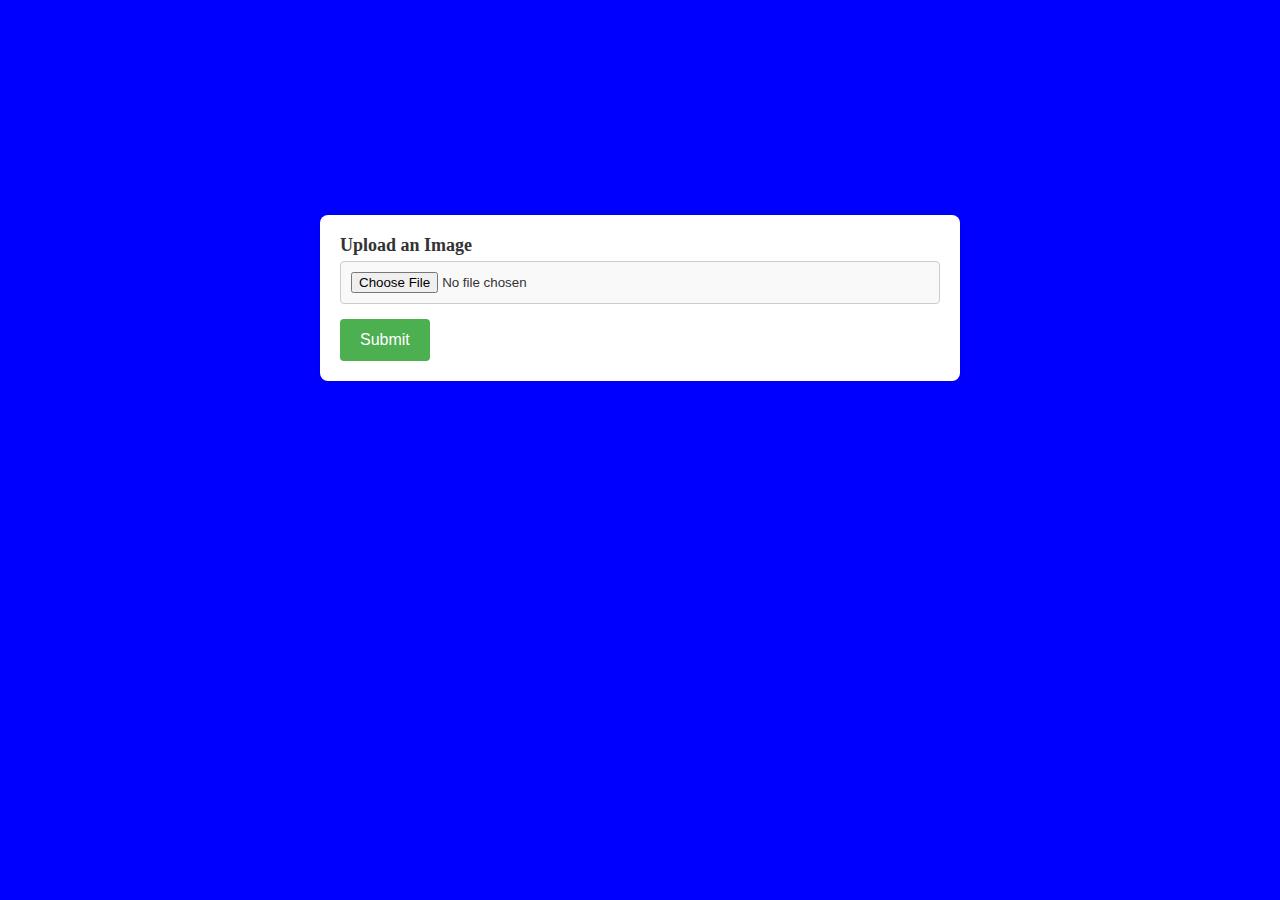
<file: templates/tut1.html>
<!DOCTYPE html>
<html lang="en">
<head>
    <title>Dominant Color Identification</title>
    <script src="https://ajax.googleapis.com/ajax/libs/jquery/3.1.0/jquery.min.js"></script>
</head>
<style>
    body{
  background-color: blue;
}

.container {
  max-width: 600px;
  margin: 50px auto;
  padding: 20px;
  background-color: #fff;
  box-shadow: 0 0 10px rgba(0, 0, 0, 0.1);
  border-radius: 8px;
  margin-top: 215px;
}

.form-label {
  font-size: 18px;
  font-weight: bold;
  color: #333;
}

.form-control {
  width: 100%;
  padding: 10px;
  margin-top: 5px;
  margin-bottom: 15px;
  box-sizing: border-box;
  border: 1px solid #ccc;
  border-radius: 4px;
  background-color: #f9f9f9;
  color: #333;
  transition: border-color 0.3s ease-in-out;
}

.form-control:focus {
  outline: none;
  border-color: #66afe9;
}

button {
  background-color: #4CAF50;
  color: white;
  padding: 12px 20px;
  border: none;
  border-radius: 4px;
  cursor: pointer;
  font-size: 16px;
}

button:hover {
  background-color: #45a049;
}

/* Optional: Add a responsive design */
@media screen and (max-width: 600px) {
  .container {
      width: 90%;
  }
}
</style>
<body>
    <div class="container">
        <form action="/color" method="post" enctype="multipart/form-data" class="upload-form">
            <div class="upload-section">
                <label for="formfile" class="form-label">Upload an Image</label>
                <input class="form-control" type="file" name="file" id="formfile">
            </div>
            <div class="submit-section">
                <button type="submit">Submit</button>
            </div>
        </form>
    </div>
</body>
</html>
</file>
